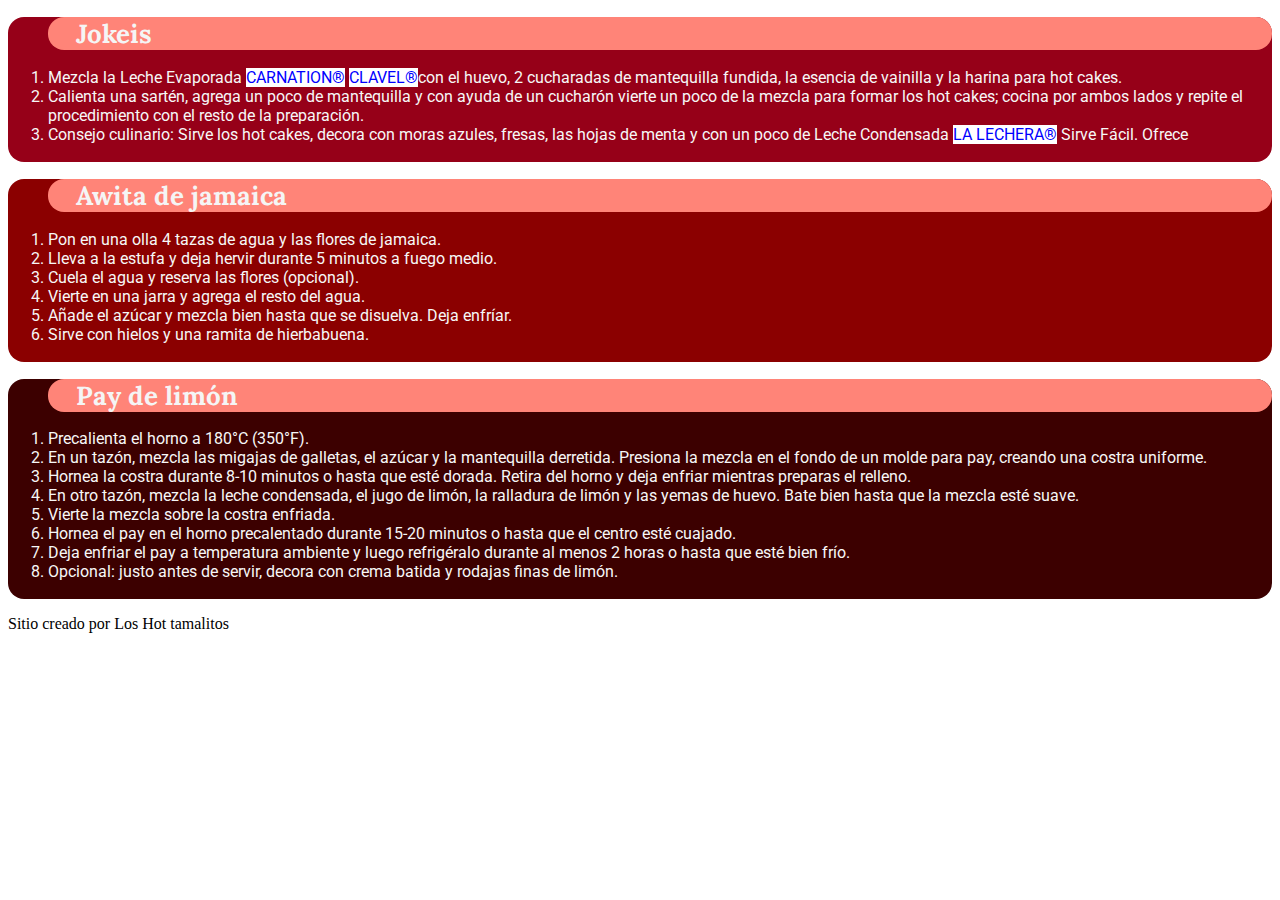
<file: Actividad en equipo/index.html>
<!DOCTYPE html>
<html lang="en">
<head>

    <meta charset="UTF-8">
    <meta name="viewport" content="width=device-width, initial-scale=1.0">
    <title>Recetario</title>
<!--google fonts para parrafos-->
<link rel="preconnect" href="https://fonts.googleapis.com">
<link rel="preconnect" href="https://fonts.gstatic.com" crossorigin>
<link href="https://fonts.googleapis.com/css2?family=Roboto:wght@300&display=swap" rel="stylesheet">
<!--google fonts para titulo-->
 <link rel="preconnect" href="https://fonts.googleapis.com">
 <link rel="preconnect" href="https://fonts.gstatic.com" crossorigin>
 <link href="https://fonts.googleapis.com/css2?family=Lora&display=swap" rel="stylesheet">

<!--Hoja de estilos css-->
    <link rel="stylesheet" href="style.css">
</head>

<!--Cabecera-->
<header></header>

<body>
<ol style="background-color: #960018;">
    <h1 class="tituloreceta">Jokeis</h1>
    <li>Mezcla la Leche Evaporada <span id="marca">CARNATION®</span> <span id="marca">CLAVEL®</span>con el huevo, 2 cucharadas de mantequilla fundida, la esencia de vainilla y la harina para hot cakes.
    </li>
    
    <li>Calienta una sartén, agrega un poco de mantequilla y con ayuda de un cucharón vierte un poco de la mezcla para formar los hot cakes; cocina por ambos lados y repite el procedimiento con el resto de la preparación.
        </li>
    
    
    <li>Consejo culinario: Sirve los hot cakes, decora con moras azules, fresas, las hojas de menta y con un poco de Leche Condensada <span id="marca">LA LECHERA®</span>  Sirve Fácil. Ofrece</li>
    <br>
</ol>

<style>
    ol {
        background-color:  darkred;
        
    }
    
        </style>
<ol style="color: white">
    <h1 class="tituloreceta">Awita de jamaica</h1>
    <li>Pon en una olla 4 tazas de agua y las flores de jamaica.</li>
    <li>Lleva a la estufa y deja hervir durante 5 minutos a fuego medio.</li>
    <li>Cuela el agua y reserva las flores (opcional).</li>
    <li>Vierte en una jarra y agrega el resto del agua.</li>
    <li>Añade el azúcar y mezcla bien hasta que se disuelva. Deja enfríar.</li>
    <li>Sirve con hielos y una ramita de hierbabuena.</li> 
    <br>
</ol>



  
<ol id="R3">
    <h1 class="tituloreceta">Pay de limón</h1>
    <li>Precalienta el horno a 180°C (350°F).</li> 
    <li>En un tazón, mezcla las migajas de galletas, el azúcar y la mantequilla derretida. Presiona la mezcla en el fondo de un molde para pay, creando una costra uniforme.</li>
    <li>Hornea la costra durante 8-10 minutos o hasta que esté dorada. Retira del horno y deja enfriar mientras preparas el relleno.</li> 
    <li>En otro tazón, mezcla la leche condensada, el jugo de limón, la ralladura de limón y las yemas de huevo. Bate bien hasta que la mezcla esté suave.</li>
    <li>Vierte la mezcla sobre la costra enfriada.</li>
    <li>Hornea el pay en el horno precalentado durante 15-20 minutos o hasta que el centro esté cuajado.</li>
    <li>Deja enfriar el pay a temperatura ambiente y luego refrigéralo durante al menos 2 horas o hasta que esté bien frío.</li>
    <li>Opcional: justo antes de servir, decora con crema batida y rodajas finas de limón.</li>
    <br>
</ol>
<footer>Sitio creado por Los Hot tamalitos</footer>
</body>
</html>
</file>
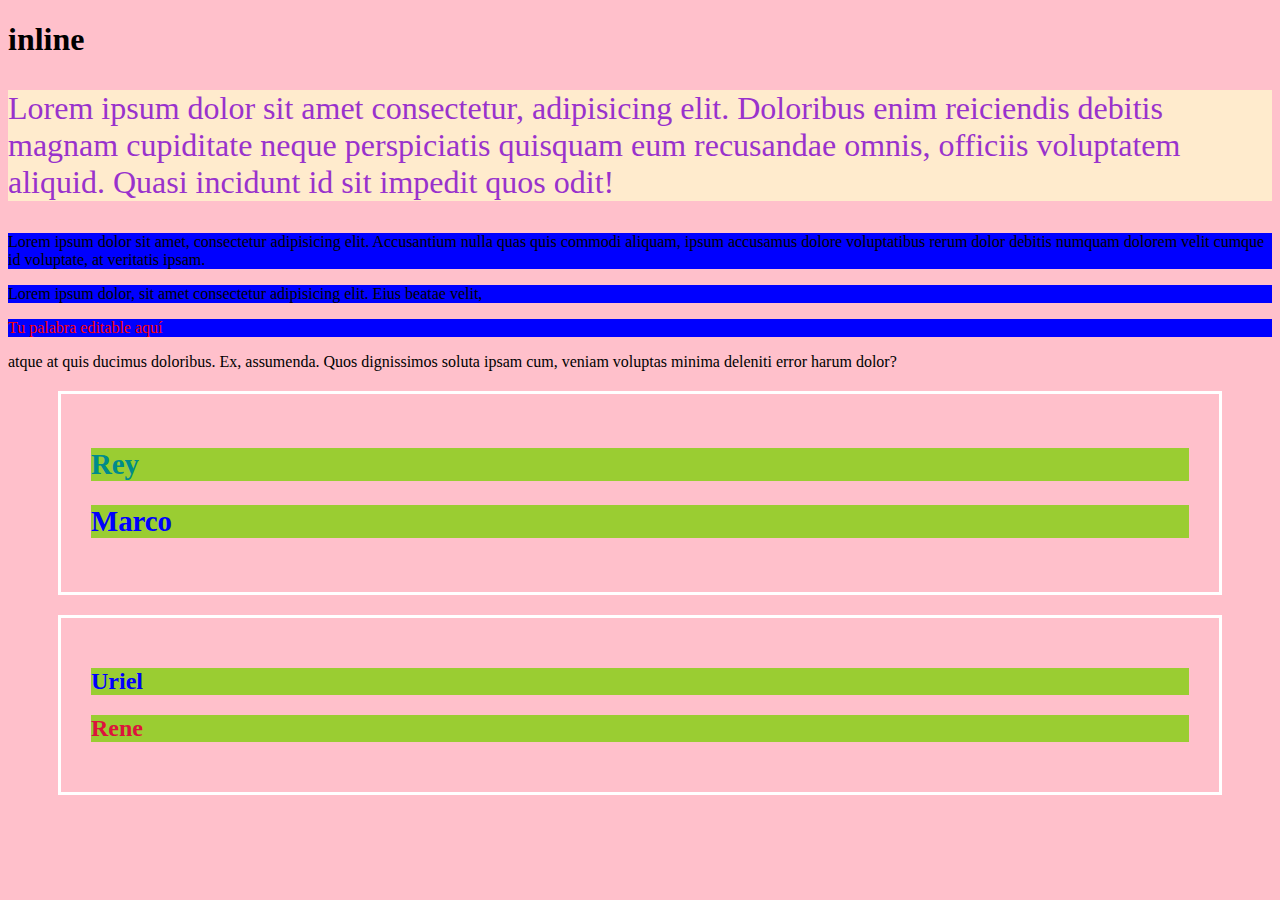
<file: Assets/Style/index.html>
<!DOCTYPE html>
<html lang="en">
<head>
    <meta charset="UTF-8">
    <meta name="viewport" content="width=device-width, initial-scale=1.0">
    <title>Introducción a Css</title>
    <link rel="stylesheet" href="./style.css"
</head>
<body>
    <!--
        Tenemos tres formas distintas de agregar estilos a un documento html 
        1. Inline (en línea) Para trabajar con los estilos in line utilizamos la palabra reservada style y con esto le damos la instrucción de lo que queremos añadir. Tiene mayor jerarquía sobre la etiqueta style
    -->
    <h1>inline</h1>
   <p style="color: darkorchid; background-color: blanchedalmond; font-size: xx-large;">Lorem ipsum dolor sit amet consectetur, adipisicing elit. Doloribus enim reiciendis debitis magnam cupiditate neque perspiciatis quisquam eum recusandae omnis, officiis voluptatem aliquid. Quasi incidunt id sit impedit quos odit!</p>

   <!--Utilizando la etiqueta <style>
        Cuando usamos los estilos dentro de la etiqueta style, separamos los estilos de etiqueta
-->
    <style>
          body{
            background-color: pink;
        }
    </style>
   <p>Lorem ipsum dolor sit amet, consectetur adipisicing elit. Accusantium nulla quas quis commodi aliquam, ipsum accusamus dolore voluptatibus rerum dolor debitis numquam dolorem velit cumque id voluptate, at veritatis ipsam.</p>
    
   <!--Rerencia a un documento de estilos externo (buena práctica)
    código más limpio
    más entendible
    velocidad de lectura
    escalabilidad
    Utilizar estilos de un documento externo significa que vamoas a tener dos documentos; uno para html index.html con la estructura y por otro lado tenemos el documento llamado style.css para darle estilo
-->   
   <p>Lorem ipsum dolor, sit amet consectetur adipisicing elit. Eius beatae velit, <p contenteditable="true" id="cambios">Tu palabra editable aquí</p>atque at quis ducimus doloribus. Ex, assumenda. Quos dignissimos soluta ipsam cum, veniam voluptas minima deleniti error harum dolor?</p>
<!--Clases y ID
Todos pertenecemos a la clase CH35 nuestro ID sería nuestro nombre
La palabra reservada class (.)
la palabra reservada id (#)
-->
    <div class="alumnos">
        <h2 class="CH35" id="Rey">Rey</h2>
        <h2 class="CH35" id="Marco">Marco</h2>
    </div>
    <div>
<h2 class="CH35" id="Uriel">Uriel</h2>
<h2 class="CH35" id="Rene">Rene</h2>
    </div>

<!--El modelo de caja nos permite establecer el diseño de nuestros sitios web, ya que hace que nuestros elementos se presenten en formas rectangulares y de esta forma podemos modificar el aspecto-->

</body>
</html>
</file>
<file: Actividad en equipo/style.css>
#R3{ 
    background-color:#3c0000;
    border-radius: 16px;
}


#marca{
    color:blue;
    background-color: white;
}

/*Menú*/

/*Estilos generales*/ 
body{
    background-image:url(https://i.pinimg.com/564x/5f/ba/d6/5fbad6c44e68b9f884794e19c1da366a.jpg)
}

h1 {
    font-family:'Lora', serif;
    font-style: normal;
    color: #b6a8a9;
  }
/*Estilos de los títulos*/
.tituloreceta{
    background-color: #ff8478;
    color: whitesmoke;
    padding-left: 28px;
    font-size: 26px;
    border-radius: 16px;
}

/*Estilo listas*/

  li{
    color:#F7F7F7;
    font-family:'Roboto', sans-serif;
    font-size: 16px;
  }
  ol{
    border-radius: 16px;
  }
</file>
<file: Assets/Style/style.css>
p{
    background-color: blue;
    
}
#Rey{
    color:darkcyan;

}

#Rene{
    color:crimson;
}

.CH35{
    background-color: yellowgreen;
    color: blue;
}

#cambios{
    color:red;
}

div{
    height: 200;
    width: 200;
    margin: 20px 50px;
    border: solid white;
    padding: 30px;
}

.alumnos{
    font-size:larger;
}
</file>
